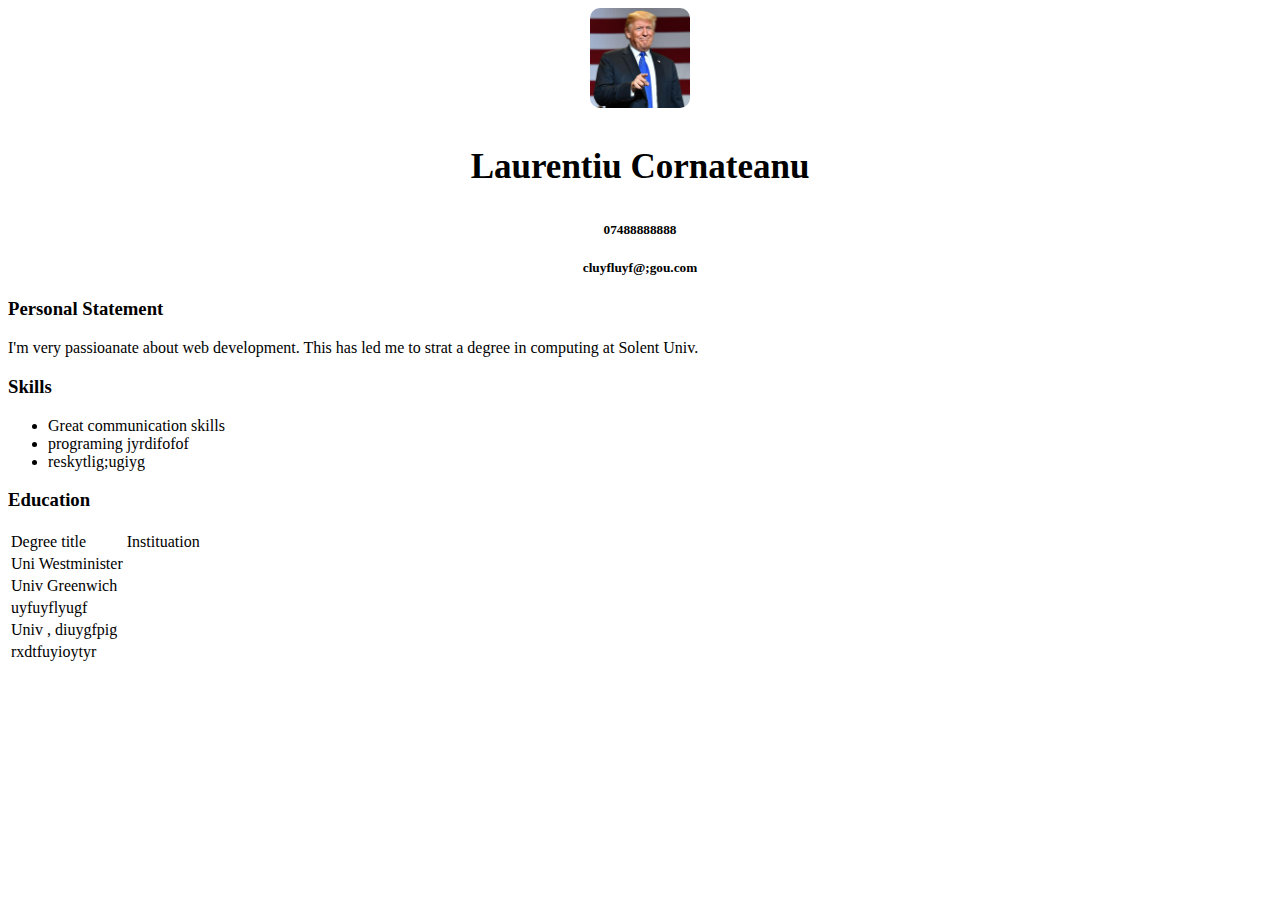
<file: p1/index.html>
﻿<!DOCTYPE html>

<html>
	

		<head>
			<title>	CV page	</title>
			<link rel="stylesheet" type="text/css" href="style.css">
		</head>

		<body>
				<center>
				<img id="pic1" src="images/trump.jpg">
				<h3 id="name"> Laurentiu Cornateanu </h3>
                                <h5> 07488888888 </h5>
				<h5> cluyfluyf@;gou.com </h5>
				</center>

				<h3> Personal Statement </h3>
				<p id= "p1"> I'm very passioanate about web development. This has led me to strat a degree in computing at Solent Univ. </p>

<h3> Skills </h3>
<ul>

	<li> Great communication skills </li>
	<li> programing jyrdifofof</li>
	<li>  reskytlig;ugiyg </li>


</ul>


	<h3> Education </h3>
<table id="t1">
         <tr>
		<td> Degree title </td> <td> Instituation </td>
	</tr>
  <tr>
	<td> Uni Westminister </td>
	</tr>
  <tr>
 <td> Univ Greenwich </td>
	</tr>
  <tr>
<td>uyfuyflyugf </td>
	</tr>
  <tr>
      <td> Univ , diuygfpig   </td>
	</tr>
  <tr>
 <td>  rxdtfuyioytyr </td>
	</tr>



</table>
		
		</body>


<!--  comment!>


</html>
</file>
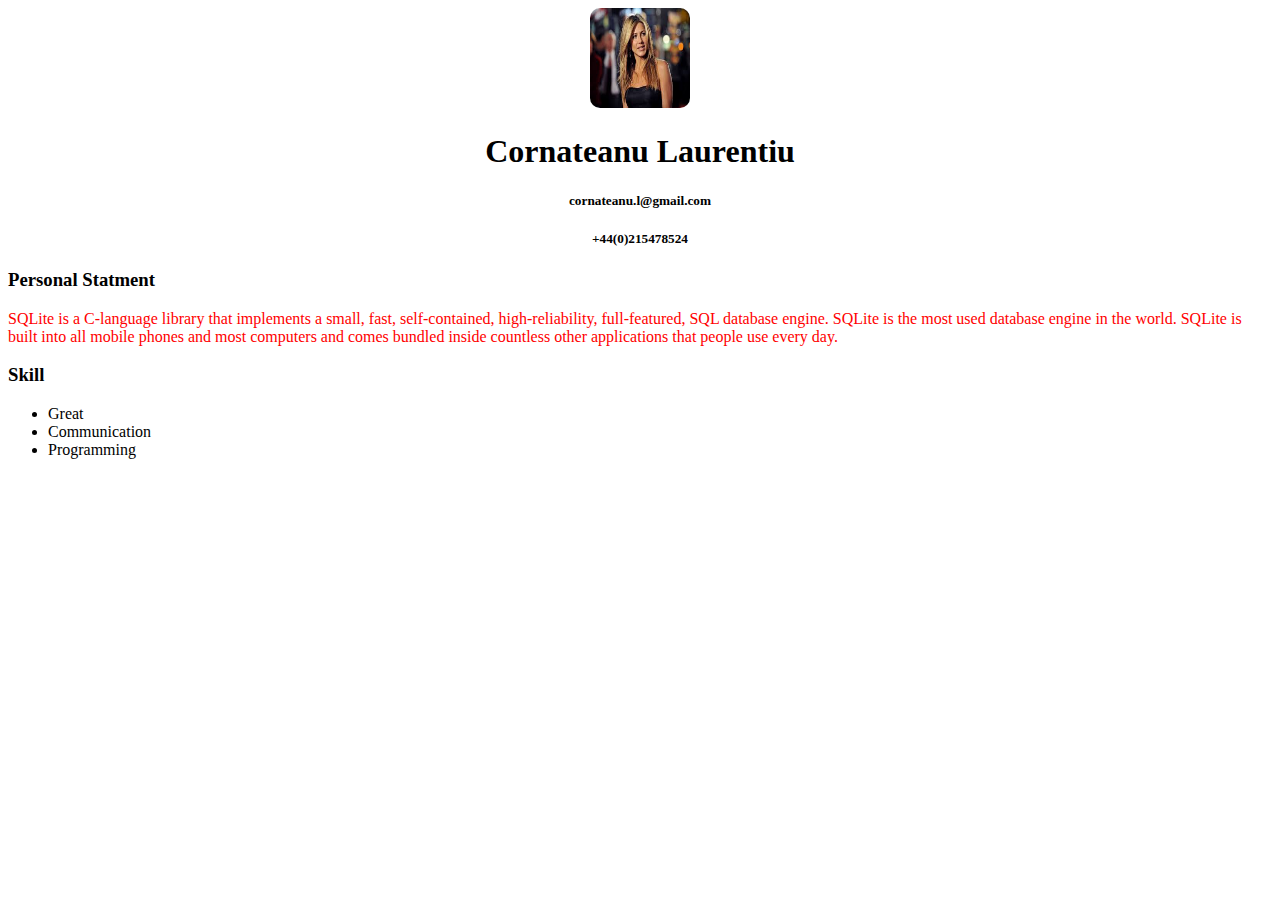
<file: p2/index.html>
<!DOCTYPE html>

<html>
<head> <title> Jenny Online Cv </title>
	<link rel="stylesheet" type="text/css" href="style.css"> </head>

<body>
<center>

<img id="pic1" src="images/jeni.jpg" width="250px" height="250px">

<h1 id="name">  Cornateanu Laurentiu       </h1>
<h5> cornateanu.l@gmail.com </h5>
<h5> +44(0)215478524 </h5>

</center>

<h3> Personal Statment </h3>
<p id="a1"> SQLite is a C-language library that implements a small, fast, self-contained, high-reliability, full-featured, SQL database engine.
 SQLite is the most used database engine in the world.
 SQLite is built into all mobile phones and most computers and comes bundled inside countless other applications that people use every day.
 </p>
<h3> Skill</h3>
<ul> <li>Great</li>
<li>Communication</li>
<li> Programming</li> 
</ul>


</body>







</html>
</file>
<file: p1/style.css>
#pic1{

		width:100px;
		height:100px;

		border-radius:10px;


}

#name {
		font-family:Verdana;
		font-size:35px;



}
#p1{
		font-family: Segoe-ui;
		color;red;



}


{
#t1 border: 1px solid ;
 }


{
td border:  1px solid;
}
</file>
<file: p2/style.css>
#pic1{

	width:100px;
	height:100px; 
	border-radius:10px;

}
#name{

	font-family:Blackadder ITC;
}
#a1{

   color:red;      


}
</file>
